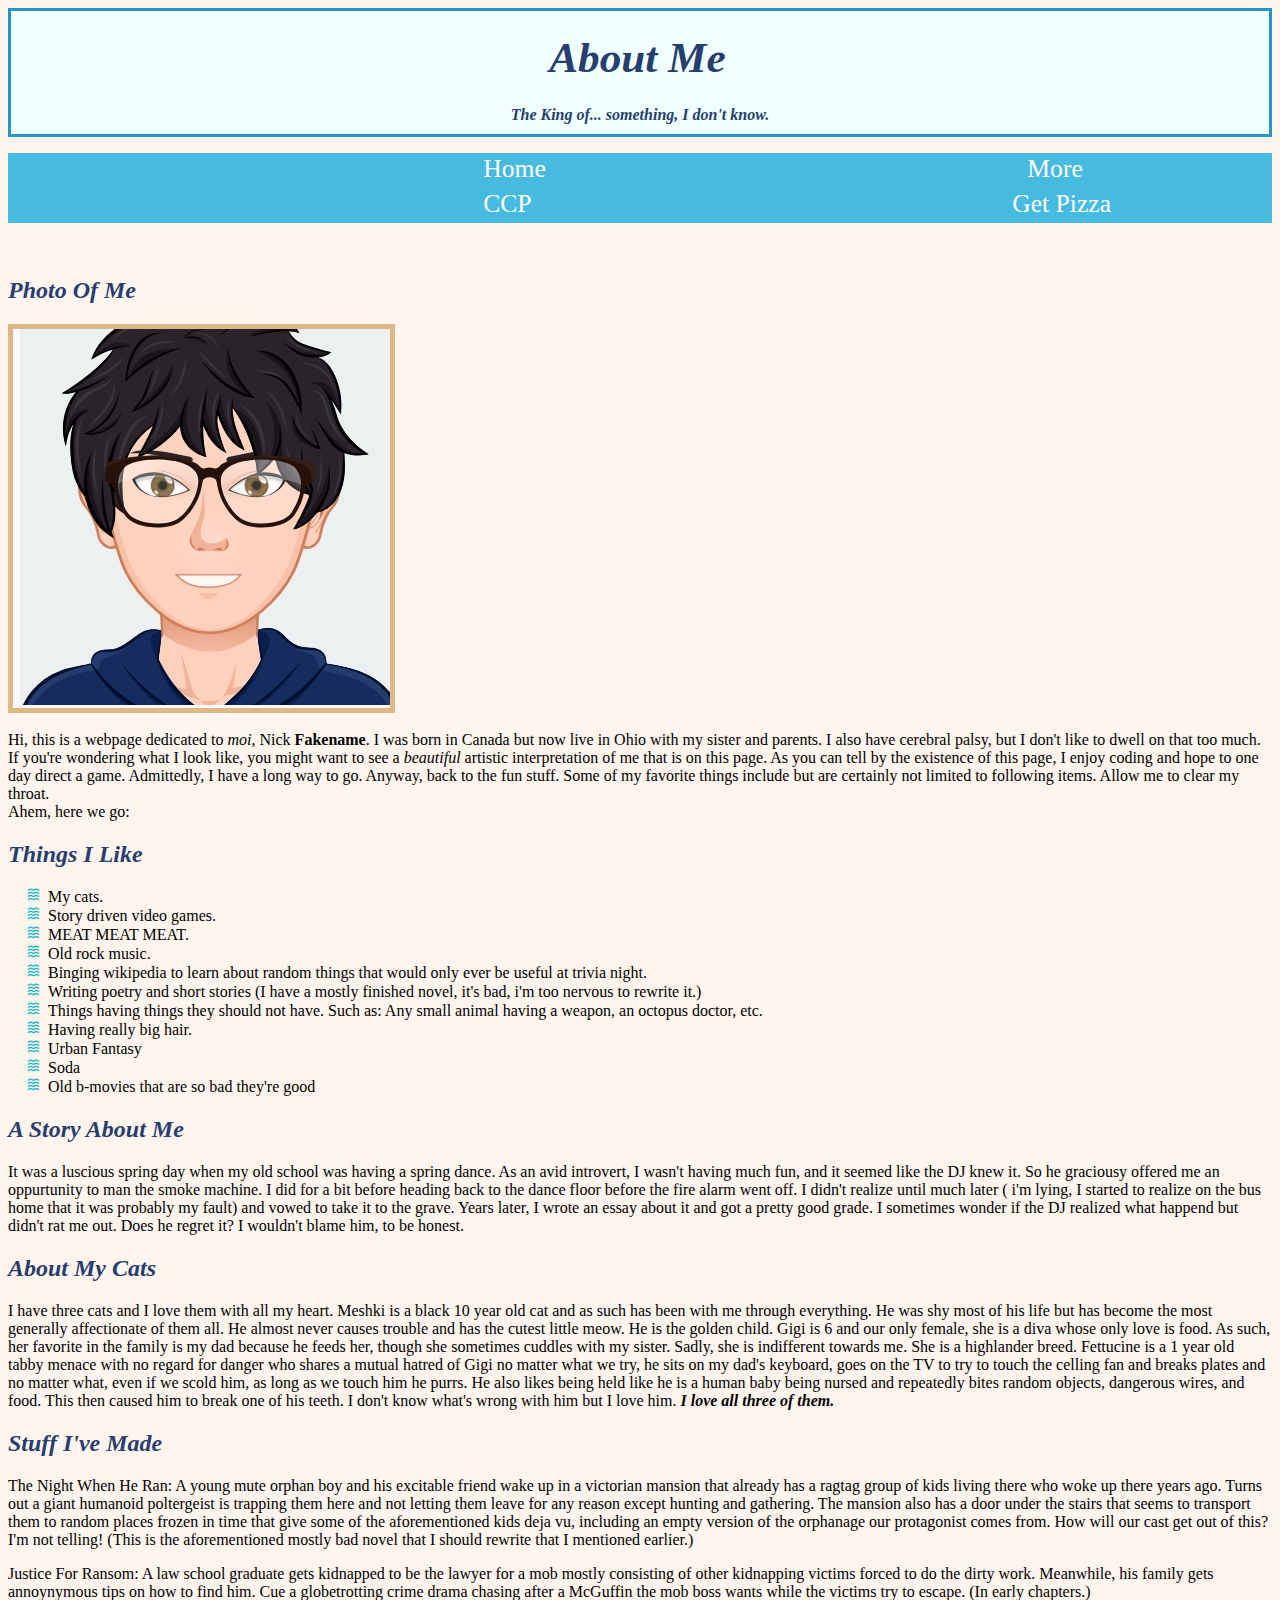
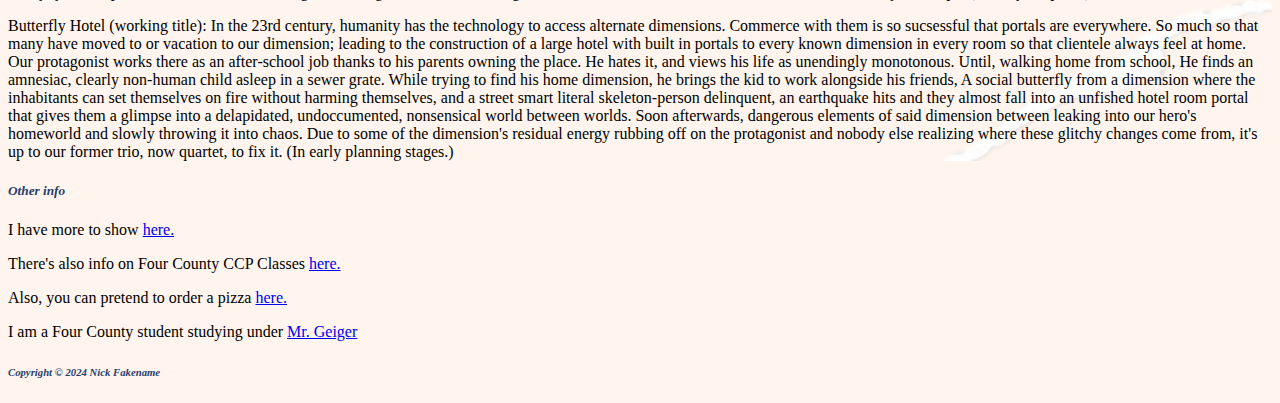
<file: index.html>
<!DOCTYPE html>

<html lang="en">

<head>
    <meta name="description" content="A page about me, Nick!">
    <meta name="keywords" content="Nick, About, Personal, Personal page,">
    <title>My First Page</title>
    <meta charset="UTF-8">
    <link rel="stylesheet" href="stylesheet.css">
</head>
<!--A page about me.-->

<body>
    <!--The body contains the displayed content.-->
    <header>
        <h1> About Me</h1>
        <h4> The King of... something, I don't know.</h4>
    </header>
    <footer>
        <nav>
            <ul>
                <li>
                    <a href="index.html" title="Home Page">Home</a>
                </li>
                <li>
                    <a href="page2.html" title="The Second Page"> More</a>
                </li>
                <li>
                    <a href="table.html" title="CCP">CCP</a>
                </li>
                <li>
                    <a href="pizzaorder.html" title="Pizza Order">Get Pizza</a>
                </li>
            </ul>
        </nav>
    </footer>
    <main>
    <br>
    <h2>Photo Of Me</h2>
    <p> <img src="Screenshot_23-8-2024_92623_www.cartoonize.net.jpeg" alt="An admittedly mediocre cartoon version of me." 
        height="379" width="377"> </p>
        
        
        
        <p> <br> Hi, this is a webpage dedicated to <em>moi</em>, Nick <strong>Fakename</strong>. I was born in Canada but
            now live in Ohio with my sister and parents.
            I also have cerebral palsy, but I don't like to dwell on that too much. If you're wondering what I look
            like, you might want to see a <em>beautiful</em> artistic interpretation of me that is on this page.
            As you can tell by the existence of this page, I enjoy coding and hope to one day direct a game. Admittedly,
            I have a long way to go.
            Anyway, back to the fun stuff.
            Some of my favorite things include but are certainly not limited to following items. Allow me to clear my
            throat. <br> Ahem, here we go: </p>
          <h2> Things I Like</h2>
        <ul>
            <li> My cats. </li>
            <li> Story driven video games. </li>
            <li><span class="emphasis">MEAT MEAT MEAT.</span></li>
            <li> Old rock music. </li>
            <li> Binging wikipedia to learn about random things that would only ever be  useful at trivia night. </li>
            <li> Writing poetry and short stories (I have a mostly finished novel, it's bad, i'm too nervous to rewrite
                it.) </li>
            <li> Things having things they should not have. Such as: Any small animal having a weapon, an octopus doctor, etc. </li>
            <li> Having really big hair. </li>
            <li> Urban Fantasy </li>
            <li> Soda </li>
            <li>Old b-movies that are so bad they're good</li>
        </ul>
        <h2> A Story About Me</h2>
        <p>
            It was a luscious spring day when my old school was having a spring dance. As an avid introvert, I wasn't
            having much fun, and it seemed like the DJ knew it. So he graciousy offered me an oppurtunity to
            man the smoke machine. I did for a bit before heading back to the dance floor before the fire alarm went
            off. I didn't realize until much later
            ( i'm lying, I started to realize on the bus home that it was probably my fault) and vowed to take it to the
            grave. Years later, I wrote an essay about it and got a pretty good grade. I sometimes wonder if the DJ
            realized what happend but didn't rat me out. Does he regret it? I wouldn't blame him, to be honest.
        </p>
        <h2> About My Cats </h2>
        <p>
            I have three cats and I love them with all my heart. Meshki is a black 10 year old cat and as such has been
            with me through everything. He was shy most of his life but has become the most generally affectionate
            of them all. He almost never causes trouble and has the cutest little meow. <span class="emphasis">
                He is the golden child. </span> Gigi is 6 and our only female, she is a diva whose only love is food. As
            such, her favorite in the
            family is my dad because he feeds her, though she sometimes cuddles with my sister. Sadly, she is
            indifferent towards me. She is a highlander breed.
            Fettucine is a 1 year old tabby menace with no regard for danger who shares a mutual hatred of Gigi no
            matter what we try, he sits on my dad's keyboard, goes on the TV to try to touch the celling fan
            and breaks plates and no matter what, even if we scold him, as long as we touch him he purrs. He also likes
            being held like he is a human baby being nursed and repeatedly bites random objects,
            dangerous wires, and food. This then caused him to break one of his teeth.
            I don't know what's wrong with him but I love him. <span class="catAppreciation">I love all three of
                them.</span>
        </p>
        <div id="Stories">
            <h2>Stuff I've Made</h2>
            <p>  The Night When He Ran: A young mute orphan boy and his excitable friend wake up in a victorian mansion
                that already has a ragtag group of kids living there who woke up there years ago. Turns out a giant
                humanoid  poltergeist is trapping them here and not letting  them  leave for any reason except hunting and
                gathering. The mansion also has a door under the stairs that seems to transport them to random places
                frozen in time that give some of the aforementioned kids deja vu, including an empty version of the
                orphanage our  protagonist comes from. How will our cast get out of this? I'm not telling!
                (This is the aforementioned mostly bad novel that I should rewrite that I mentioned earlier.) </p>
                
            <p5>  Justice For Ransom: A law school graduate gets kidnapped to be the lawyer for a mob mostly consisting of
                other kidnapping victims forced to do the dirty work. Meanwhile, his family gets annoynymous tips
                on how to find him. Cue a globetrotting crime drama chasing after a McGuffin the mob boss wants while
                the victims try to escape. (In early chapters.) </p>
        
            <p>  Butterfly Hotel (working title): In the 23rd century, humanity has the technology to access alternate
                dimensions. Commerce with them is so sucsessful that portals are everywhere.
                So much so that many have moved to or vacation to our dimension; leading to the construction of a large
                hotel with built in portals to every known dimension in every room so that clientele always
                feel at home. Our protagonist works there as an after-school job thanks to his parents owning the place.
                He hates it, and views his life as unendingly monotonous. Until, walking home from school,
                He finds an amnesiac, clearly non-human child asleep in a sewer grate. While trying to find his home 
                dimension, he brings the kid to work alongside his friends, A social butterfly
                from a dimension where the inhabitants can set themselves on fire without harming themselves, and a street smart literal skeleton-person delinquent, an earthquake hits and
                they almost fall into an unfished hotel room portal that gives them a glimpse into a delapidated, undoccumented, nonsensical world between worlds. Soon afterwards, dangerous elements of 
                said dimension between leaking into our hero's homeworld and slowly throwing it into chaos. Due to some of the dimension's residual
                energy rubbing off on the protagonist and nobody else realizing where these glitchy changes come from, it's up to our former trio, now quartet, to fix it. (In early
                planning stages.)
            </p>
        </div>
    

    
        <h5> <em> Other info </em></h5>
        <p> I have more to show <a href=page2.html title="more things about me."> here. </a> </p>
        <p> There's also info on Four County CCP Classes <a href=table.html title="CCP table"> here. </a> </p>
        <p> Also, you can pretend to order a pizza  <a href=pizzaorder.html title="Pizza order form"> here. </a> </p>
        <p> I am a Four County student studying under <a href=https://mrgeiger.com/ title="Mr Geiger's site."> Mr.
                Geiger </a> </p>
    </main>

    <footer>
        <h6><em>Copyright &copy; 2024 Nick Fakename </em></h6>
    </footer>
</body>





</html>
</file>
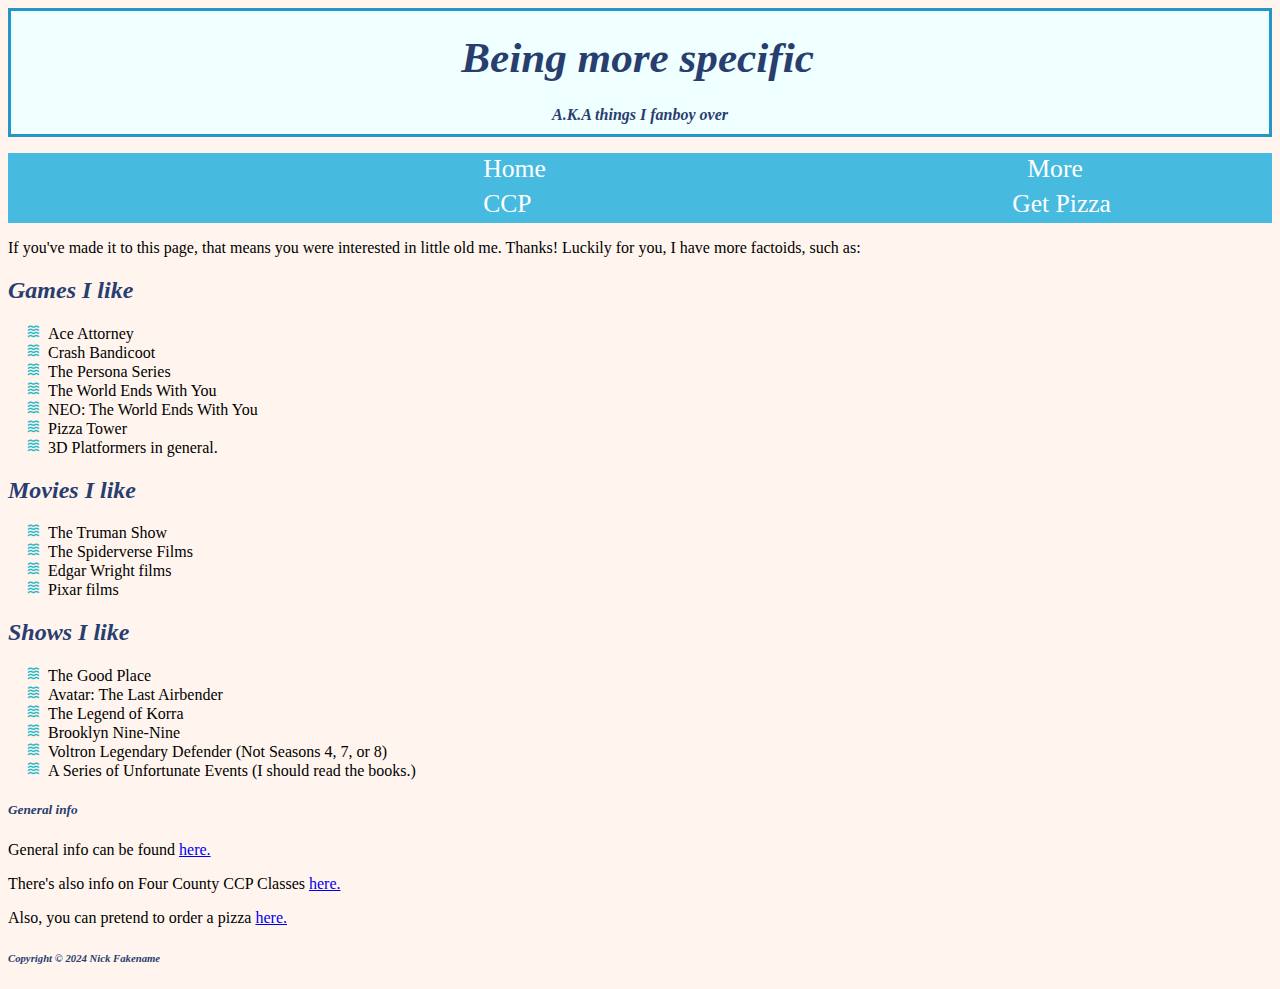
<file: page2.html>
<!DOCTYPE html>

<html lang="en">

<head>
    <meta name="description" content="More info about me">
    <meta name="keywords" content="Nick, About, Personal, Personal page,">
    <title>More Info</title>
    <meta charset="UTF-8">
    <link rel="stylesheet" href="stylesheet.css">
    <!--Even more stuff about me-->
</head>

<body>
    <header>
    <h1> Being more specific</h1>
    <h4> A.K.A things I fanboy over</h4>
    </header>
        <footer>
            <nav>
                <ul>
                    <li>
                        <a href="index.html" title="Home Page">Home</a>
                    </li>
                    <li>
                        <a href="page2.html" title="The Second Page"> More</a>
                    </li>
                    <li>
                        <a href="table.html" title="CCP"> CCP </a>
                    </li>
                    <li>
                        <a href="pizzaorder.html" title="Pizza Order">Get Pizza</a>
                    </li>
                </ul>
            </nav>
        </footer>
    <main>
        <p>
            If you've made it to this page, that means you were interested in little old me. Thanks! Luckily for you, I
            have more factoids, such as: </p>

        <h2>Games I like</h2>
        <ul>
            <li>Ace Attorney</li>
            <li>Crash Bandicoot</li>
            <li>The Persona Series</li>
            <li>The World Ends With You</li>
            <li>NEO: The World Ends With You</li>
            <li>Pizza Tower</li>
            <li>3D Platformers in general.</li>
        </ul>
        <h2>Movies I like</h2>
        <ul>
            <li>The Truman Show</li>
            <li>The Spiderverse Films</li>
            <li>Edgar Wright films</li>
            <li> Pixar films</li>
        </ul>
        <h2>Shows I like</h2>
        <ul>
            <li> The Good Place</li>
            <li> Avatar: The Last Airbender</li>
            <li>The Legend of Korra</li>
            <li>Brooklyn Nine-Nine</li>
            <li>Voltron Legendary Defender (Not Seasons 4, 7, or 8)</li>
            <li>A Series of Unfortunate Events (I should read the books.)</li>
        </ul>
    

        
        
            <h5> <em> General info </em> </h5>
        <p> General info can be found <a href="index.html" title="The home page."> here. </a> </p>
        <p> There's also info on Four County CCP Classes <a href=table.html title="CCP table"> here. </a> </p>
        <p> Also, you can pretend to order a pizza  <a href=pizzaorder.html title="Pizza order form"> here. </a> </p>
        </main>
        <footer>
            <h6> <em> Copyright &copy; 2024 Nick Fakename </em></h6>
        </footer>
</body>
</file>
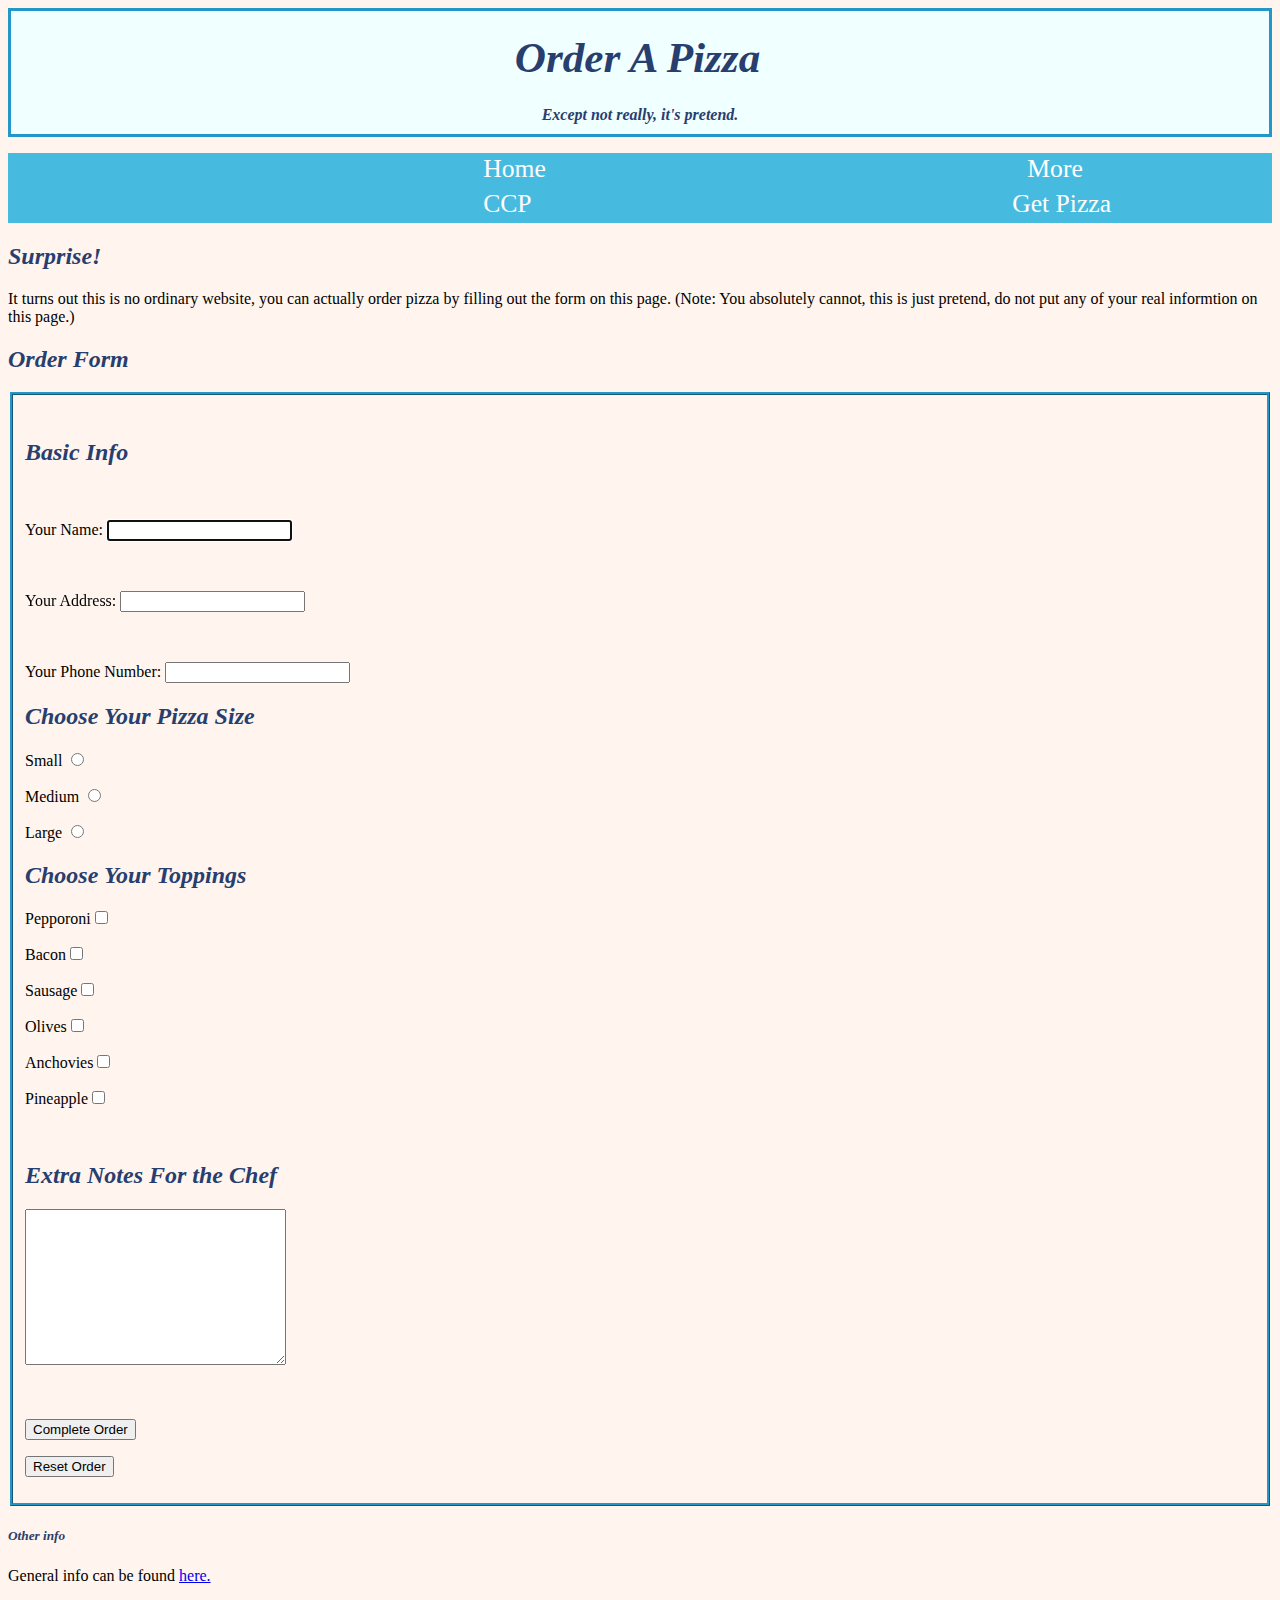
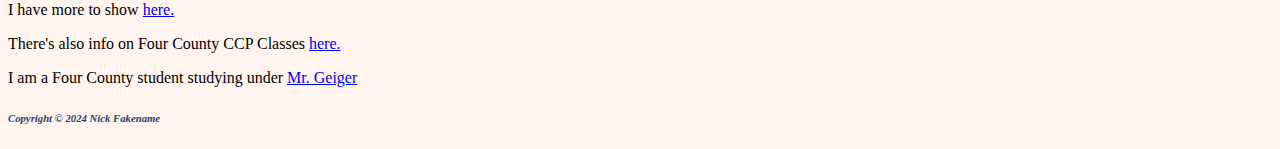
<file: pizzaorder.html>
<!DOCTYPE html>

<html lang="en">

<head>
    <meta name="description" content="A page where you can pretend to order pizza.">
    <meta name="keywords" content="pizza, order pizza, order, pretend, cooking">
    <title>Pizza order form</title>
    <meta charset="UTF-8">
    <link rel="stylesheet" href="stylesheet.css">
</head>

<body>
    <!--The body contains the displayed content.-->
    <header>
        <h1>Order A Pizza</h1>
        <h4> Except not really, it's pretend.</h4>
    </header>
    <footer>
        <nav>
            <ul>
                <li>
                    <a href="index.html" title="Home Page">Home</a>
                </li>
                <li>
                    <a href="page2.html" title="The Second Page"> More</a>
                </li>
                <li>
                    <a href="table.html" title="CCP">CCP</a>
                </li>
                <li>
                    <a href="pizzaorder.html" title="Pizza Order">Get Pizza</a>
                </li>
            </ul>
        </nav>
    </footer>
    <main>
        <h2>Surprise!</h2>
        <p>It turns out this is no ordinary website, you can actually order pizza by filling out the form on this page.
            (Note: You absolutely cannot, this is just pretend, do not put any of your real informtion on this page.)
        </p>
        <h2> Order Form</h2>
        <fieldset>
            <br>
            <h2>Basic Info</h2>
            <br>
            <form id="pizza_form" action="my_app.php" method="post">
                <p> <label for="customer_name">Your Name: </label> <input type="text" name="customer_name"
                        id="customer_name" autofocus></p> <br>
                <p> <label for="Address">Your Address: </label> <input type="text" name="Address" id="Address"></p> <br>
                <P> <label for="telephone">Your Phone Number:</label> <input type="tel" name="telophone" id="telophone">
                </P>
                <h2>Choose Your Pizza Size</h2>
                <p><label for="small">Small</label> <input type="radio" name="small" id="small"></p>
                <p><label for="medium">Medium</label> <input type="radio" name="medium" id="medium"></p>
                <p><label for="large">Large</label> <input type="radio" name="large" id="large"></p>
                <h2>Choose Your Toppings</h2>
                <p><label for="pepporoni">Pepporoni</label><input type="checkbox" name="pepporoni" id="pepporoni"></p>
                <p><label for="bacon">Bacon</label><input type="checkbox" name="bacon" id="bacon"></p>
                <p><label for="sausage">Sausage</label><input type="checkbox" name="sausage" id="sausage"></p>
                <p><label for="olives">Olives</label><input type="checkbox" name="olives" id="olives"></p>
                <p><label for="anchovies">Anchovies</label><input type="checkbox" name="anchovies" id="anchovies"></p>
                <p><label for="pineapple">Pineapple</label><input type="checkbox" name="pineapple" id="pineapple"></p>
                <br>

                <h2> Extra Notes For the Chef</h2>
                <p><textarea name="notes" id="notes" cols="30" rows="10"></textarea></p> <br>
                <p><input id="submit" type="submit" value="Complete Order"></p>
                <p><input type="reset" id="resetform" value="Reset Order"></p>
                

            </form>
        </fieldset>
        <h5> <em> Other info </em></h5>
        <p> General info can be found <a href="index.html" title="The home page."> here. </a> </p>
        <p> I have more to show <a href=page2.html title="more things about me."> here. </a> </p>
        <p> There's also info on Four County CCP Classes <a href=table.html title="CCP table"> here. </a> </p>
        <p> I am a Four County student studying under <a href=https://mrgeiger.com/ title="Mr Geiger's site."> Mr.
                Geiger </a> </p>
    </main>

    <footer>
        <h6><em>Copyright &copy; 2024 Nick Fakename </em></h6>
    </footer>
</body>

</html>
</file>
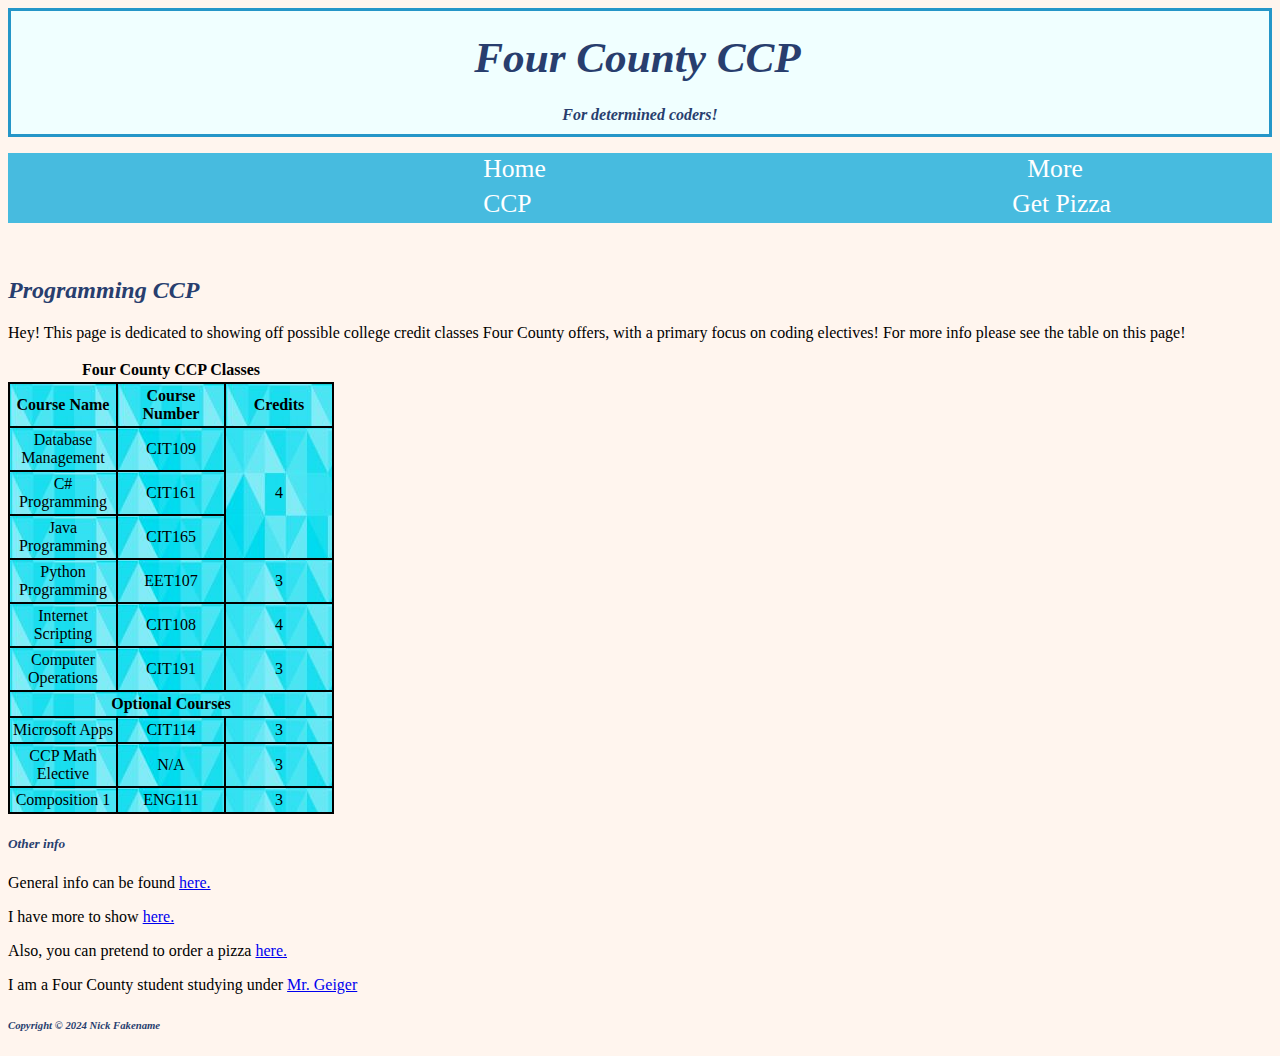
<file: table.html>
<!DOCTYPE html>
<html lang="en">
<head>
    <meta name="description" content="A page showing what oppurtuninites. Mr. Geiger's class has.">
    <meta name="keywords" content="Nick, About, Personal, Personal page, schopoling, schooling oppurtuninites, ccp">
    <title>My First Page</title>
    <meta charset="UTF-8">
    <link rel="stylesheet" href="stylesheet.css">
</head>
<!--A page showcasing ccp oppurtinities-->

<body>
    <!--The body contains the displayed content.-->
    <header>
        <h1> Four County CCP </h1>
        <h4> For determined coders!</h4>
    </header>
    <footer>
        <nav>
            <ul>
                <li>
                    <a href="index.html" title="Home Page">Home</a>
                </li>
                <li>
                    <a href="page2.html" title="The Second Page"> More</a>
                </li>
                <li>
                    <a href="table.html" title="CCP">CCP </a>
                </li>
                <li>
                    <a href="pizzaorder.html" title="Pizza Order">Get Pizza</a>
                </li>
            </ul>
        </nav>
    </footer>
    <main>
    <br>
    <h2> Programming CCP</h2>
<p> Hey! This page is dedicated to showing off possible college credit classes Four County offers, with a primary focus on coding electives!
     For more info please see the table on this page!
</p>
<table>
    <caption> Four County CCP Classes</caption>
    <tr>
        <th><strong> Course Name</strong></th>
        <th><strong> Course Number</strong></th>
        <th><strong> Credits</strong></th>
    </tr>
    <tr>
        <td>Database Management</td>
        <td>CIT109</td>
        <td rowspan = "3">4</td>
    </tr>
    <tr>
        <td>C# Programming</td>
        <td>CIT161</td>
        
    </tr>
    <tr>
        <td>Java Programming</td>
        <td>CIT165</td>
        
    </tr>
    <tr>
        <td>Python Programming</td>
        <td>EET107</td>
        <td>3</td>
    </tr>
    <tr>
        <td>Internet Scripting</td>
        <td>CIT108</td>
        <td>4</td>
    </tr>
    <tr>
        <td>Computer Operations</td>
        <td>CIT191</td>
        <td>3</td>
    </tr>
    <tr>
        <th colspan = "3"><strong>Optional Courses</strong></th>
    </tr>
    <tr>
        <td>Microsoft Apps</td>
        <td>CIT114</td>
        <td>3</td>
    </tr>
    <tr>
        <td>CCP Math Elective</td>
        <td>N/A</td>
        <td>3</td>
    </tr>
    <tr>
        <td>Composition 1</td>
        <td>ENG111</td>
        <td>3</td>
    </tr>
</table>
<h5> <em> Other info </em></h5>
<p> General info can be found <a href="index.html" title="The home page."> here. </a> </p>
        <p> I have more to show <a href=page2.html title="more things about me."> here. </a> </p>
        <p> Also, you can pretend to order a pizza  <a href=pizzaorder.html title="Pizza order form"> here. </a> </p>
        <p> I am a Four County student studying under <a href=https://mrgeiger.com/ title="Mr Geiger's site."> Mr.
                Geiger </a> </p>
                </main>
                <footer>
                    <h6><em>Copyright &copy; 2024 Nick Fakename </em></h6>
                </footer>
</body>
</html>
</file>
<file: stylesheet.css>
h2 {
    color: rgb(40, 62, 110); 
    font-size: 1.5em;
    font-style: italic;
    font-family:Georgia, 'Times New Roman', Times, serif;
    clear: left;
}

h1 {
    color: rgb(40, 62, 110); 

    line-height: 1.5em;
    text-align:center;
    font-size: 2.7em;
    font-weight: bolder;
    font-family:Georgia, 'Times New Roman', Times, serif;
    padding: 5px 10px 5px 5px;
    margin: 10px;

}

body {
    background-color: seashell;
}
p {
    font: 1em 'Times New Roman', Times, serif;
    clear: left;
}

.catAppreciation {
    font-style: italic;
    font-weight: bold;
}
h4 {
    color: rgb(40, 62, 110);
    text-align: center;
    font-weight: bolder;
    font-family: Georgia, 'Times New Roman', Times, serif;
    margin: 10px;
}
header {
    font-style: italic;
    background:azure; 
    border: solid medium rgb(37, 150, 200);
    
}
h5, h6 {
    color:rgb(40, 62, 110);
    font-family:Georgia, 'Times New Roman', Times, serif;
    font-style: italic;
    font-weight: bold;
}


img {
    float: left;
    border-style: solid;
    border-width: thick;
    border-color: burlywood;
}
ul {
    list-style-image:url(icons8-wave-48.png);
}
nav {
   line-height: 2em; 
   background-color: rgb(71, 187, 223);
   display: block
}
nav li {
    display: inline;
    padding-right: 40px;
    list-style-type: none;
    font-size: 1.6em;
    padding-left: 17em
    
}
nav a:link {
    color: white;
    text-decoration: none;
}
nav a:visited {
    color: white;
    text-decoration: none;
}
nav a:hover {
    text-decoration: underline;
}
nav a:active {
    color:red;
    text-decoration: underline;
}
table
{
    border: Solid 2px black;
    border-collapse: collapse;
    
}
tr, td, th
{
    border: Solid 2px black;
    padding: 3px;
    width: 100px;
    text-align: center;
}


tr, th {
    background-image: url(blue-diamond-pattern.jpg);
}
caption {
caption-side: top;
font-weight: bold;
margin: 3px;
}
#Stories {
    background-image: url(torn2.png);
    background-repeat: repeat;
    background-size: cover;
    background-position: inherit;
    
}
fieldset {
    border: ridge medium rgb(37, 150, 200);
}
</file>
